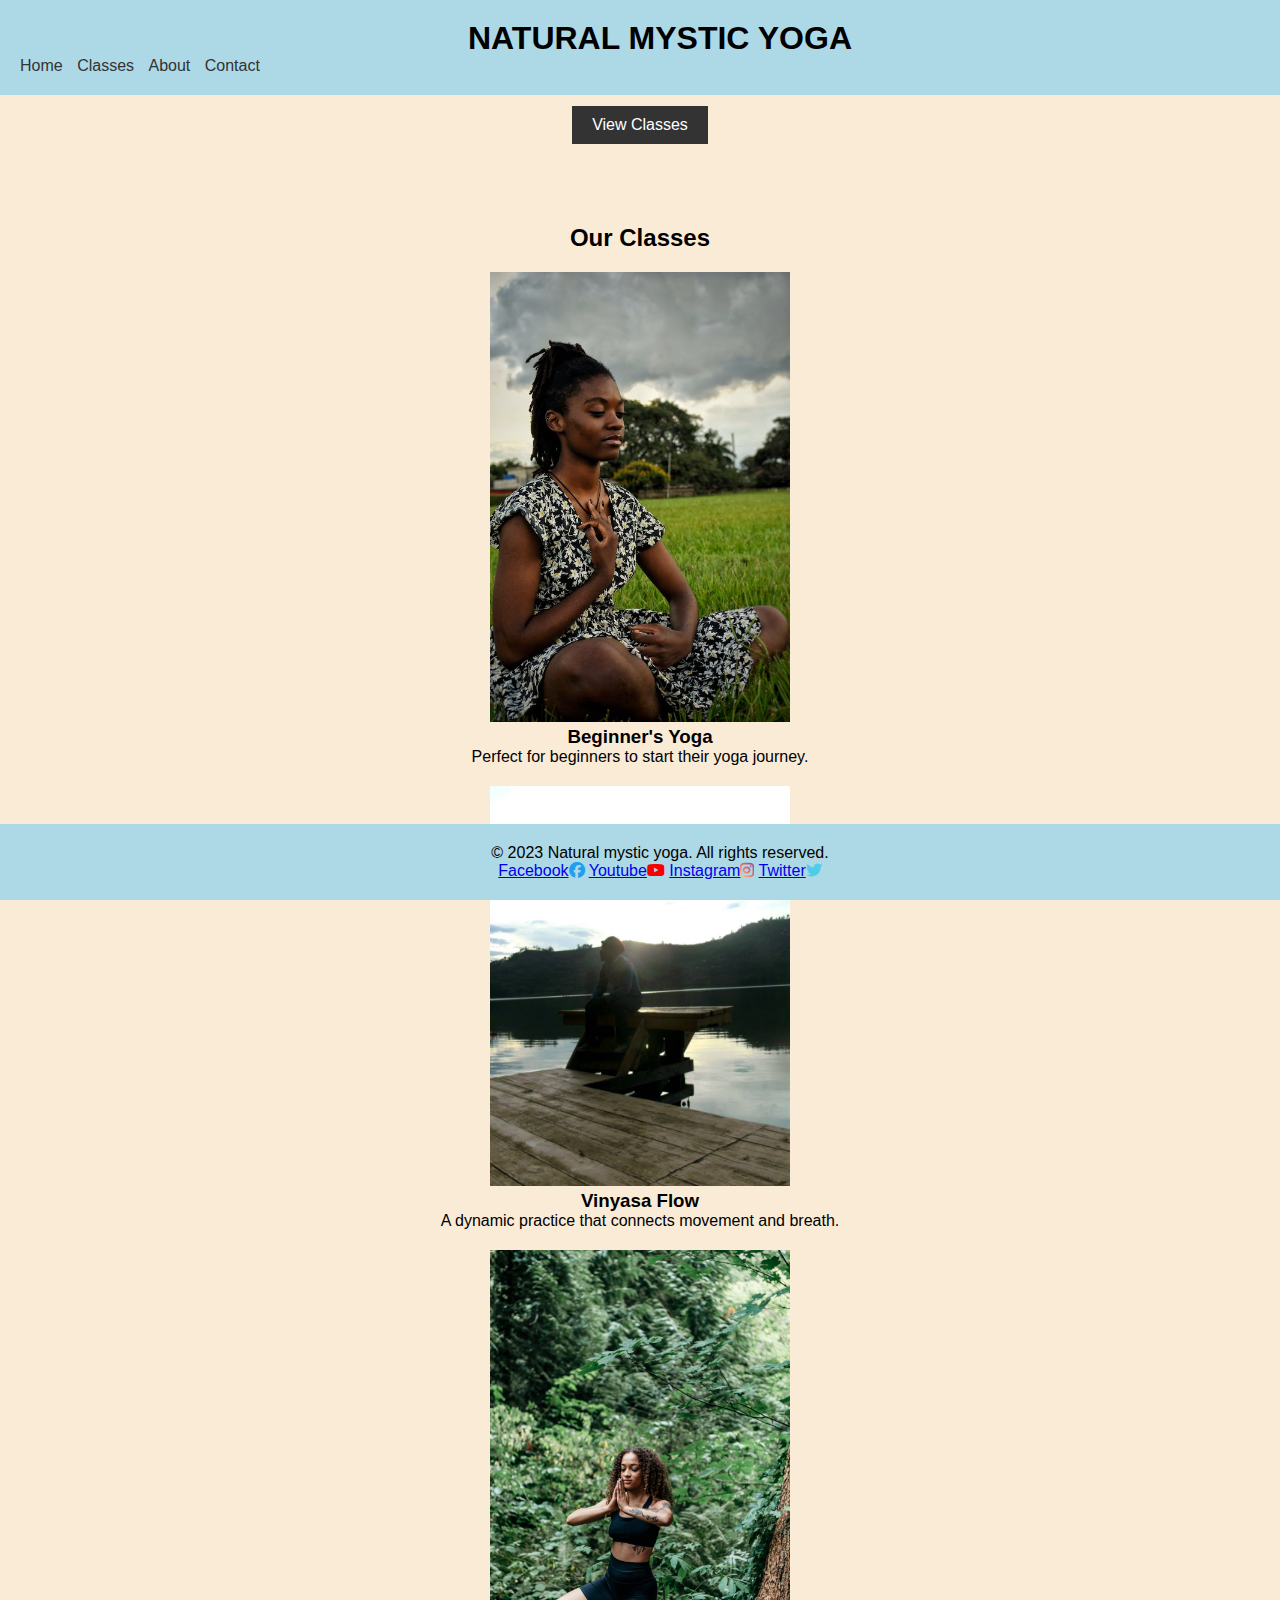
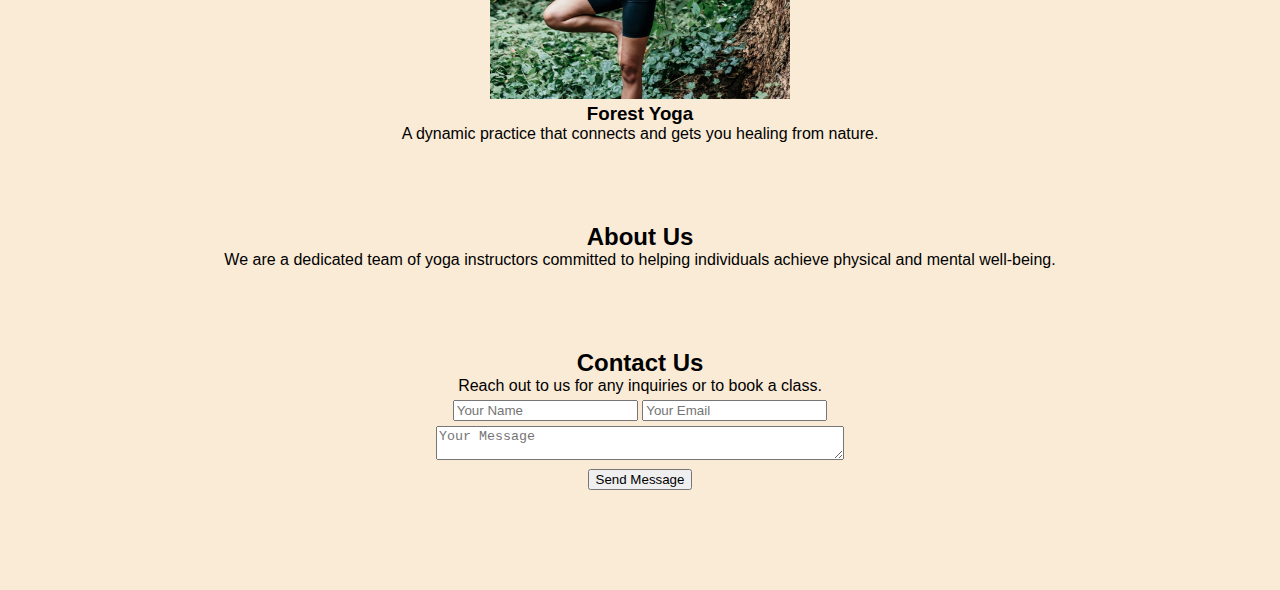
<file: index.html>
<!DOCTYPE html>
<html lang="en">
  <head>
    <title>Natural Mystic Yoga</title>
    <link rel="stylesheet" href="https://cdnjs.cloudflare.com/ajax/libs/font-awesome/6.4.0/css/all.min.css">
    <link rel="stylesheet" href="./Natural-mystic-yoga.css">
  </head>
  <body>
    <header>
      <h1>NATURAL MYSTIC YOGA</h1>
      <nav>
      <ul class="nav-header">
        <li><a href="#home">Home</a></li>
        <li class="nav-classes-header">
          <a href="#classes">Classes</a>
          <ul class="nav-classes">
            <li><a href="#beginners-yoga">Beginner's Yoga</a></li>
            <li><a href="#vinyasa-yoga">Vinyasa Flow</a></li>
            <li><a href="#forest-Yoga">forest Yoga</a></li>
          </ul>
        </li>
        <li><a href="#about">About</a></li>
        <li><a href="#contact-section">Contact</a></li>
      </ul>
    </nav>
    </header>
    <section id="home">
      <h2>Welcome to Yoga in Nature</h2>
      <p>Join us to find peace, balance, and strength through yoga practice.</p>
      <a href="#classes" class="cta-button">View Classes</a>
    </section>
    <section id="classes">
      <h2>Our Classes</h2>
      <div class="yoga-class" id="beginners-yoga">
        <img class="img-woman" src="./assets/images/woman-sitting-on-grass-meditating.jpeg" alt="Yoga Class 1 Meditation">
        <h3>Beginner's Yoga</h3>
        <p>Perfect for beginners to start their yoga journey.</p>
      </div>
      <div class="yoga-class" id="vinyasa-yoga">
        <img class="img-man" src="./assets/images/Man Meditating by the waters.jpg" alt="Man meditating by the waters">
        <h3>Vinyasa Flow</h3>
        <p>A dynamic practice that connects movement and breath.</p>
      </div>
      <div class="yoga-class" id="forest-Yoga">
        <img class="img-forest" src="./assets/images/Forest Yoga.jpg" alt="Forest yoga">
        <h3>Forest Yoga</h3>
        <p>A dynamic practice that connects and gets you healing from nature.</p>
      </div>
      
    </section>
    <section id="about">
      <h2>About Us</h2>
      <p>We are a dedicated team of yoga instructors committed to helping individuals achieve physical and mental well-being.</p>
      
    </section>
  
    <section id="contact-section">
      <h2>Contact Us</h2>
      <p>Reach out to us for any inquiries or to book a class.</p>
     
      <form>
        <div class="contact-form">
          <div >
            <input type="text" name="name" placeholder="Your Name">
            <input type="email" name="email" placeholder="Your Email">
          </div>
          <div>
            <textarea name="message" placeholder="Your Message" style="padding-bottom: 0;"></textarea>
          </div>
          <div>
            <button type="submit">Send Message</button>
          </div>
        </div>
      </form>
    </section>
    
  
    <footer>
      <p>&copy; 2023 Natural mystic yoga. All rights reserved.</p>
       <!--social media buttons start-->
       <div class="social">
        <a href="https://www.facebook.com" target="_blank">Facebook<i class="fa-brands fa-facebook"></i></a>
        <a href="https://www.youtube.com" target="_blank">Youtube<i class="fa-brands fa-youtube"></i></a>
        <a href="https://www.instagram.com" target="_blank">Instagram<i class="fa-brands fa-instagram"></i></a>
        <a href="https://twitter.com" target="_blank">Twitter<i class="fa-brands fa-twitter"></i></a>
      </div>
      <!--social media buttons end-->
    </footer>
  
  </body>
</html>
</file>
<file: Natural-mystic-yoga.css>
/* General styles */
body {
  font-family: Arial, sans-serif;
  background-color: antiquewhite;
}

header {
  background-color: lightblue;
  padding: 20px;
  position: fixed;
  left: 0;
  top: 0;
  width: 100%;
}

body,
h1,
h2,
h3,
p,
ul,
li {
  margin: 0;
  padding: 0;
}

h1 {
  color: black;
  text-align: center;
}

section {
  padding: 40px;
  text-align: center;
}

footer {
  background-color: lightblue;
  padding: 20px;
  position: fixed;
  left: 0;
  bottom: 0;
  width: 100%;
}
nav ul {
  list-style-type: none;
}

nav ul li {
  display: inline;
  margin-right: 10px;
}

nav ul li a {
  text-decoration: none;
  color: #333;
}

nav ul li a:hover {
  text-decoration: underline;
  color: red;
}

.nav-classes {
  display: none;
  position: absolute;
  background-color: #f9f9f9;
  min-width: 160px;
  box-shadow: 0px 8px 16px 0px rgba(0, 0, 0, 0.2);
  z-index: 1;
}

.nav-classes li {
  float: none;
  color: black;
  padding: 5px 16px;
  text-decoration: none;
  display: block;
  text-align: left;
}

.nav-classes-header:hover .nav-classes {
  display: block;
}


.yoga-class{
  padding-top: 20px;  
}


.cta-button {
  display: inline-block;
  background-color: #333;
  color: #fff;
  padding: 10px 20px;
  text-decoration: none;
  margin-top: 20px;
}


.img-woman {
  width: 300px;
}

.img-man {
  width: 300px;
  ;
}
.img-forest{
  width: 300px;
}


.cta-button:hover {
  background-color: rgb(6, 95, 212);
  color: white;
}

.cta-button:active {
  opacity: 0.8;
}

.Tweet-button {
  background-color: rgb(29, 155, 240);
  color: white;
  border: none;
  border-radius: 18px;
  font-weight: bold;
  font-size: 15px;
  cursor: pointer;
  margin-left: 8px;
  padding-top: 10px;
  padding-bottom: 10px;
  padding-left: 16px;
  padding-right: 16px;
  transition: box-shadow 0.15s;
  vertical-align: top;
}

.Tweet-button:hover {
  box-shadow: 5px 5px 10px rgba(0, 0, 0, 0.15);
}

.Tweet-button:active {
  opacity: 0.5;
}

footer {
  text-align: center;
}

form {
  border: #333;
  border-width: 2px;
}

.contact-form :nth-child(2) textarea {
  width: 33.5%
}

.contact-form div {
  padding-top: 5px;
}

#contact-section{
  padding-bottom: 100px;
}

.social a:nth-child(1) i{
  color: #1DA0F0 ;
}

.social a:nth-child(2) i{
  color: #F80000;
}

.social a:nth-child(3) i{
  color:transparent ;
  background-image: linear-gradient(45deg,#FFDF9E,#E56969,#8A49A1);
  -webkit-background-clip: text;
  font-weight: 600;
}

.social a:nth-child(4) i{
  color: #4ECCE8;
}

.social a:hover{
  color: #F80000;
}
</file>
